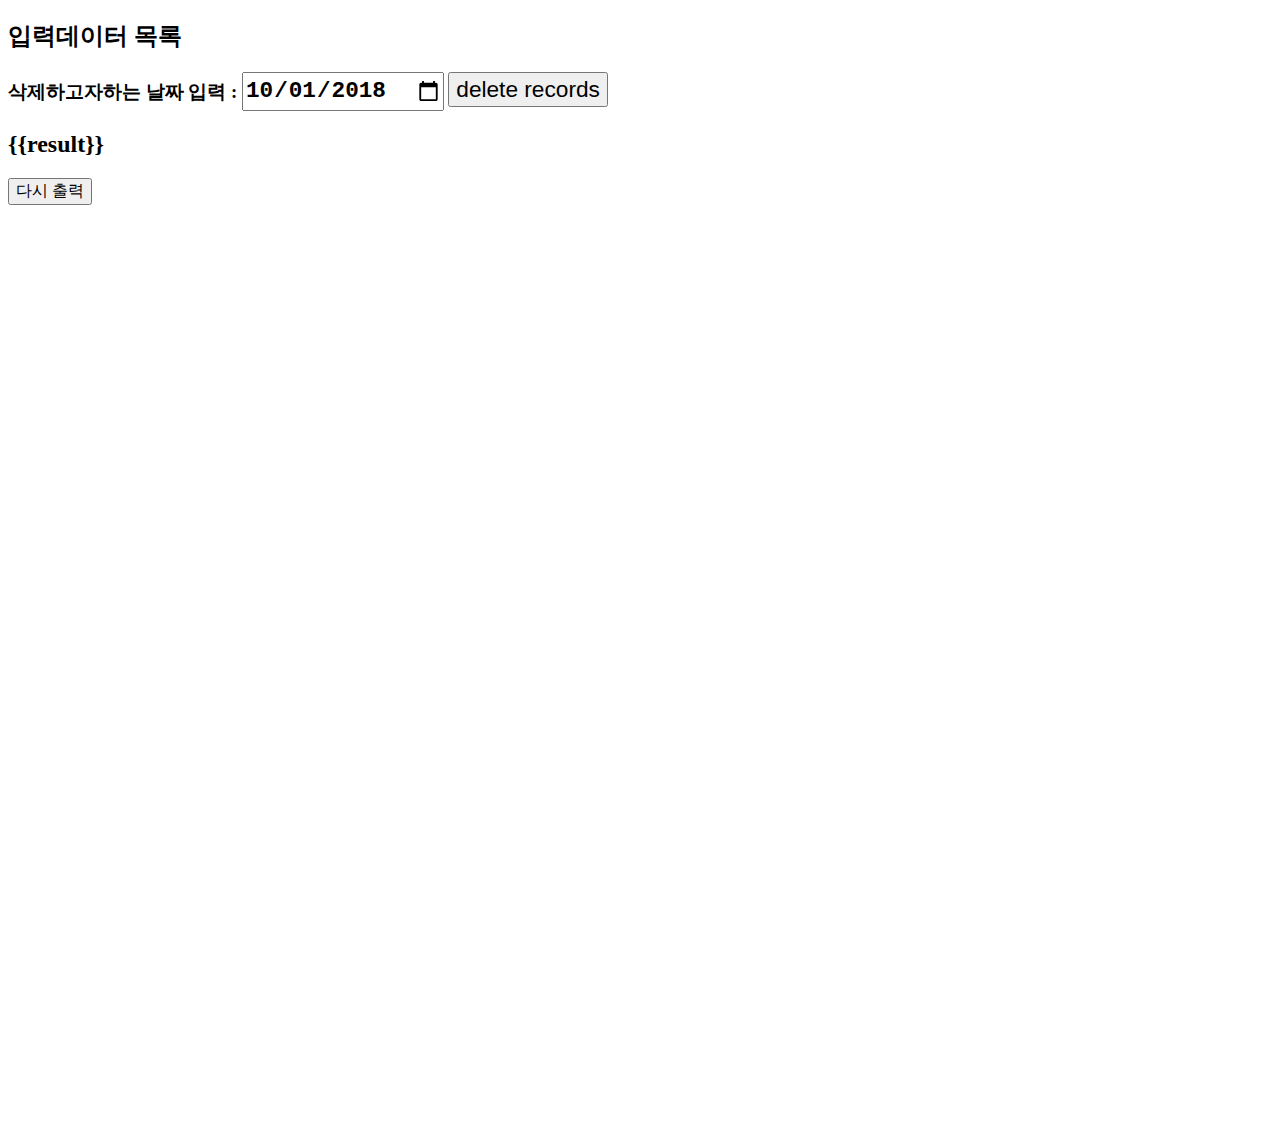
<file: restserver1/templates/dashboard_practical.html>
<!DOCTYPE html>
<html lang="en">
<head>
    <meta charset="UTF-8">
    <title>Assetmanager Data Viewer</title>
    <style>
		.iframe100 {   display: block;   border: none;   height: 100vh;   width: 100vw; }
	</style>
</head>
<body>
<h2>입력데이터 목록</h2>

<form method="post" >
<h3>삭제하고자하는 날짜 입력 :

        <input type = "date" value = "2018-10-01" name = "date"
        style="height:35px;font-size:17pt;font-weight:bold">
    <button type="delete" class="btn" value="Click" name = "delete_btn"
            style="height:35px;font-size:17pt"
    onclick="return confirm('해당 날짜의 데이터를 삭제할까요?')">delete records </button>
</h3>
    <h2>{{result}}</h2>

</form>
    <form method="get" >
    <button type="delete" class="btn" name = "refresh"
    style="height:30lpx;font-size:12pt"> 다시 출력 </button>
</form>
<br>
<iframe src="http://idas.gachon.ac.kr:9600/goto/d60ca6a3ad35a6588d34173f685c3e92?embed=true"
        class = "iframe100"></iframe>

</body>
</html>
</file>
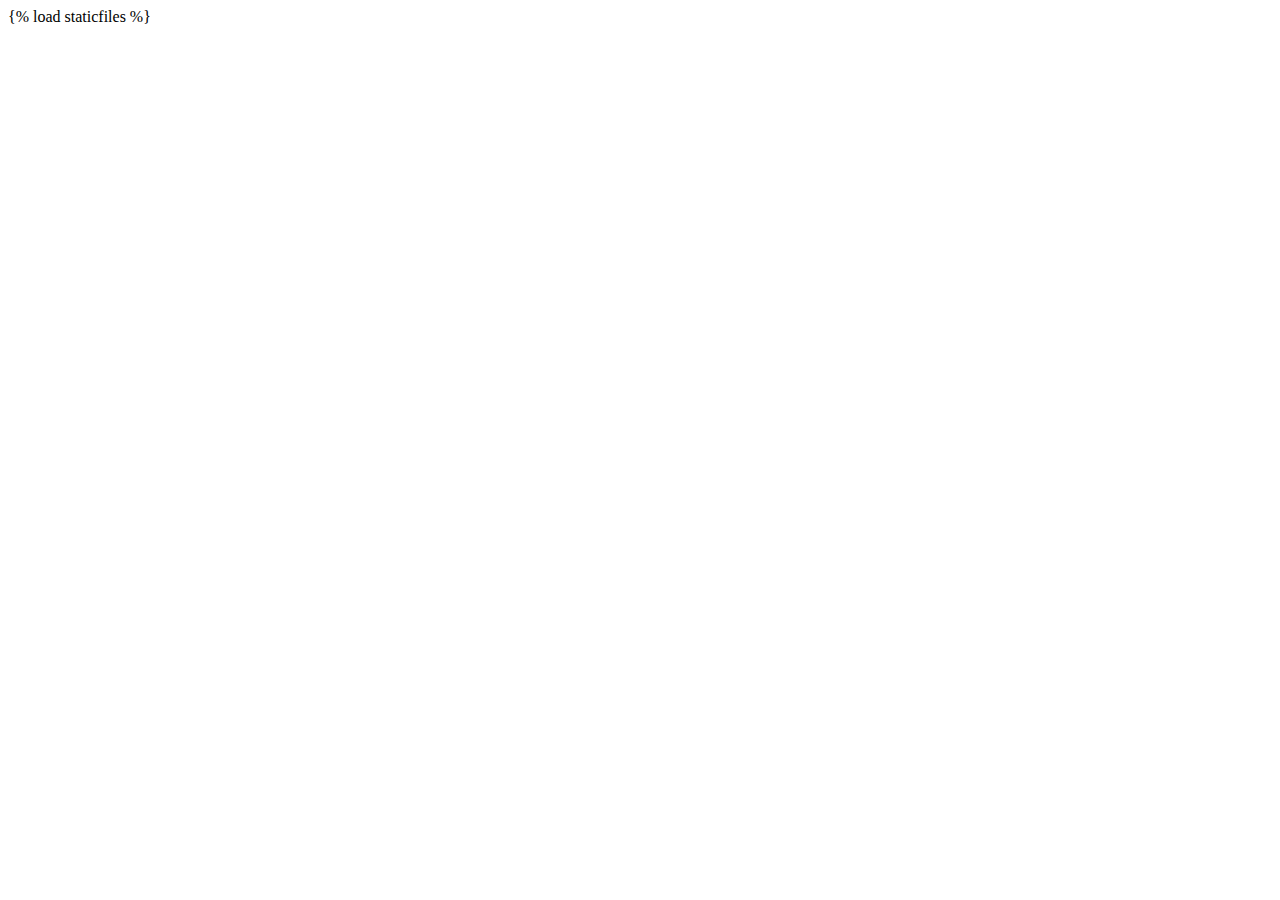
<file: restserver1/templates/html5/button.html>
<!DOCTYPE HTML>
<!--
	TXT by HTML5 UP
	html5up.net | @ajlkn
	Free for personal and commercial use under the CCA 3.0 license (html5up.net/license)
-->
{% load staticfiles %}

<html>
<body>
</body>
</html>
</file>
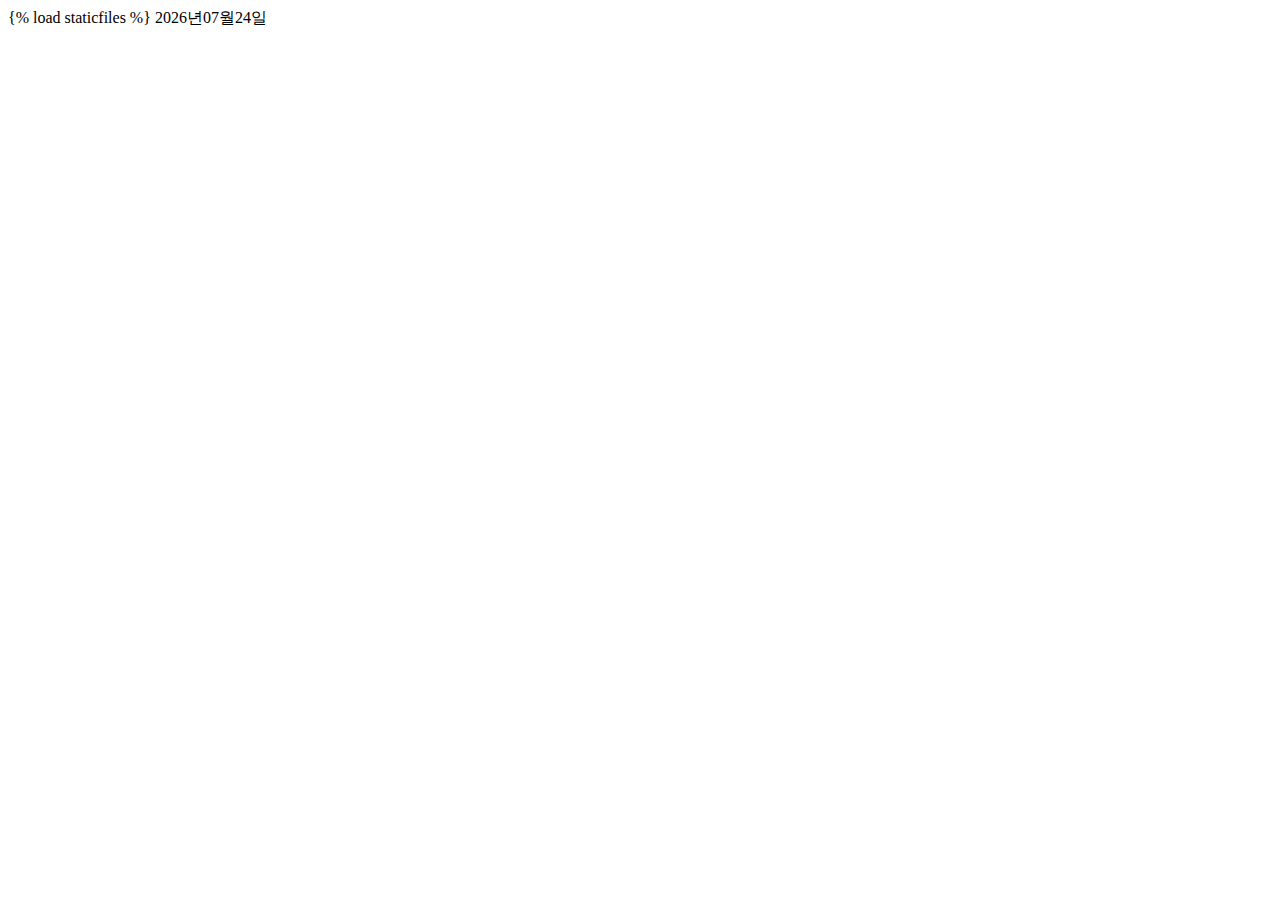
<file: restserver1/templates/html5/nowDate.html>
<!DOCTYPE HTML>
<!--
	TXT by HTML5 UP
	html5up.net | @ajlkn
	Free for personal and commercial use under the CCA 3.0 license (html5up.net/license)
-->
{% load staticfiles %}

<html>
<body>
<script>
    var today = new Date()
    var dd = today.getDate();
    var mm = today.getMonth()+1;
    var yyyy = today.getFullYear();
    if(dd<10){
    dd='0'+dd;
    }
    if(mm<10){
    mm='0'+mm;
    }
    today = yyyy + "년" + mm + "월" + dd + "일";
    document.write(today);
</script>

</body>
</html>
</file>
